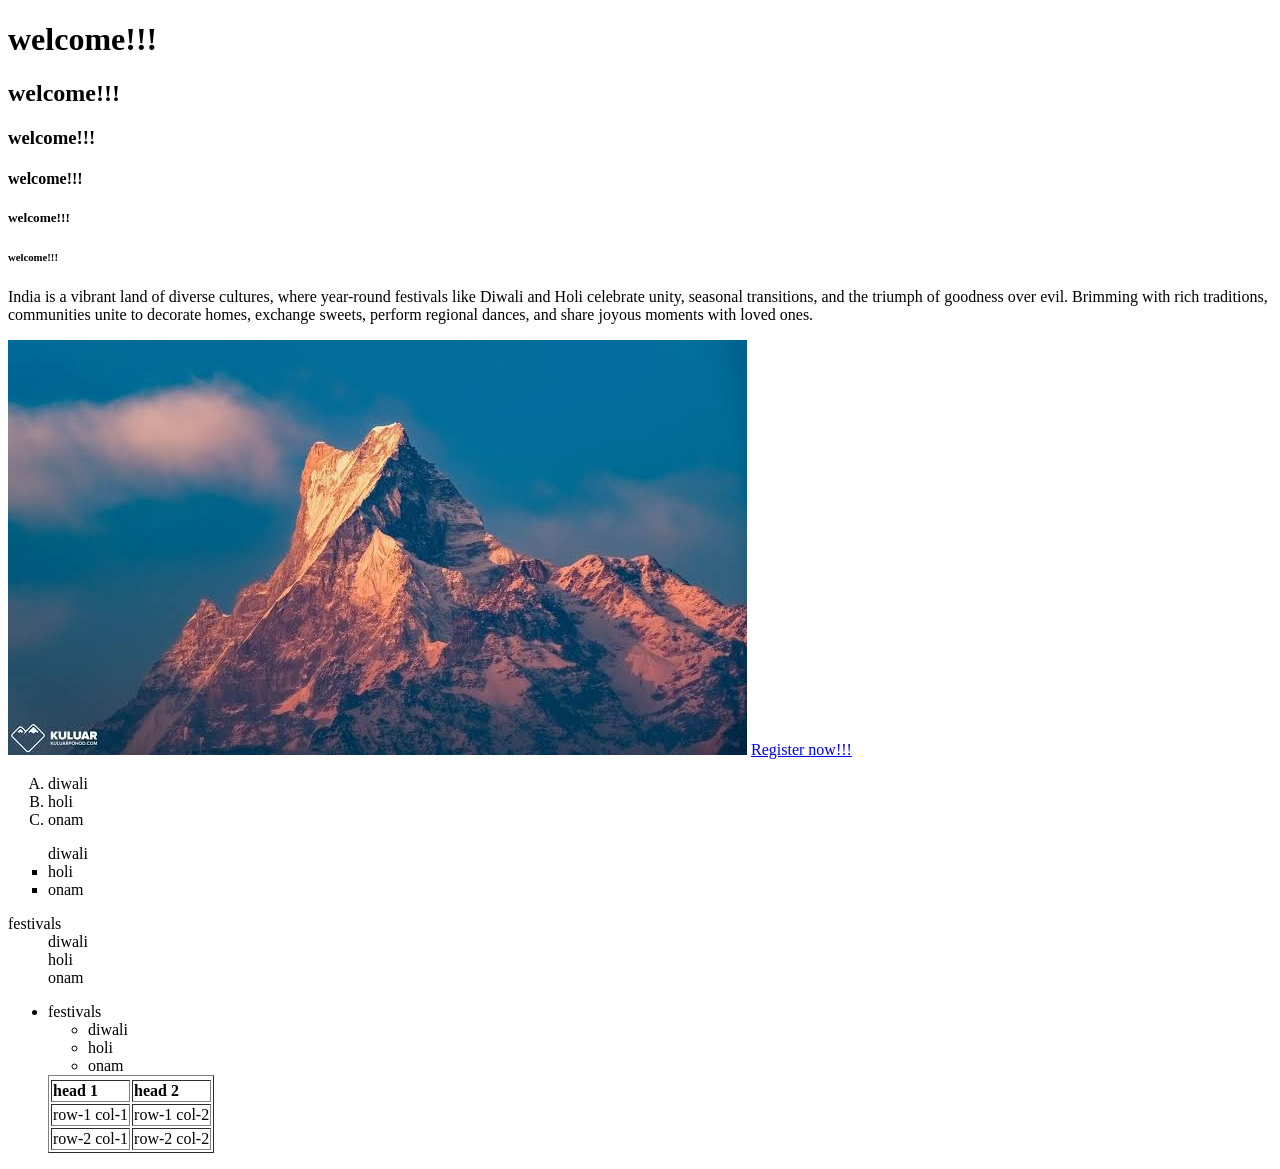
<file: index.html>
<!DOCTYPE html>
<html lang="en">
<head>
    <meta charset="UTF-8">
    <meta name="viewport" content="width=device-width, initial-scale=1.0">
    <title>intro to HTML</title>
</head>
<body><welcome></welcome>
<!-- heading types -->
<h1>welcome!!!</h1>
<h2>welcome!!!</h2>
<h3>welcome!!!</h3>
<h4>welcome!!!</h4>
<h5>welcome!!!</h5>
<h6>welcome!!!</h6>
<!-- paragraph typing -->

<p>India is a vibrant land of diverse cultures, where year-round festivals like Diwali and Holi celebrate unity, seasonal transitions, and the triumph of goodness over evil. Brimming with rich traditions, communities unite to decorate homes, exchange sweets, perform regional dances, and share joyous moments with loved ones.

</p>
<!-- image insertion -->
<img src="images/mountain.jpg" alt="Mountain">

<!-- paired tag -->
<a href="register.html" target="_blank">
    Register now!!!</a>
    <!--ordered list  -->
    <ol type="A">
<li>diwali</li>
<li>holi</li>
<li>onam</li> 
</ol>
<!-- unordered list -->

<ul type="square"   
<li>diwali</li>
<li>holi</li>
<li>onam</li> 
</ul>

<dl> 
   <dt>festivals</dt> 
   <dd>diwali</dd>
   <dd>holi</dd>
   <dd>onam</dd>
</dl>
<ul>
    <li>festivals
        <ul>
        <li>diwali</li>
        <li>holi</li>
        <li>onam</li>
    </li>

</ul>
<!-- table insertion  row column-->
 <table border="1">
    <tr>
        <tr>
            <th> head 1</th>
            <th> head 2</th>
        </tr>
        <td>row-1 col-1</td>
         <td>row-1 col-2</td>
    </tr>
    <tr>
        <td>row-2 col-1</td>
        <td>row-2 col-2</td>
    </tr>
    
</table>
<!-- semantic tags -->
</file>
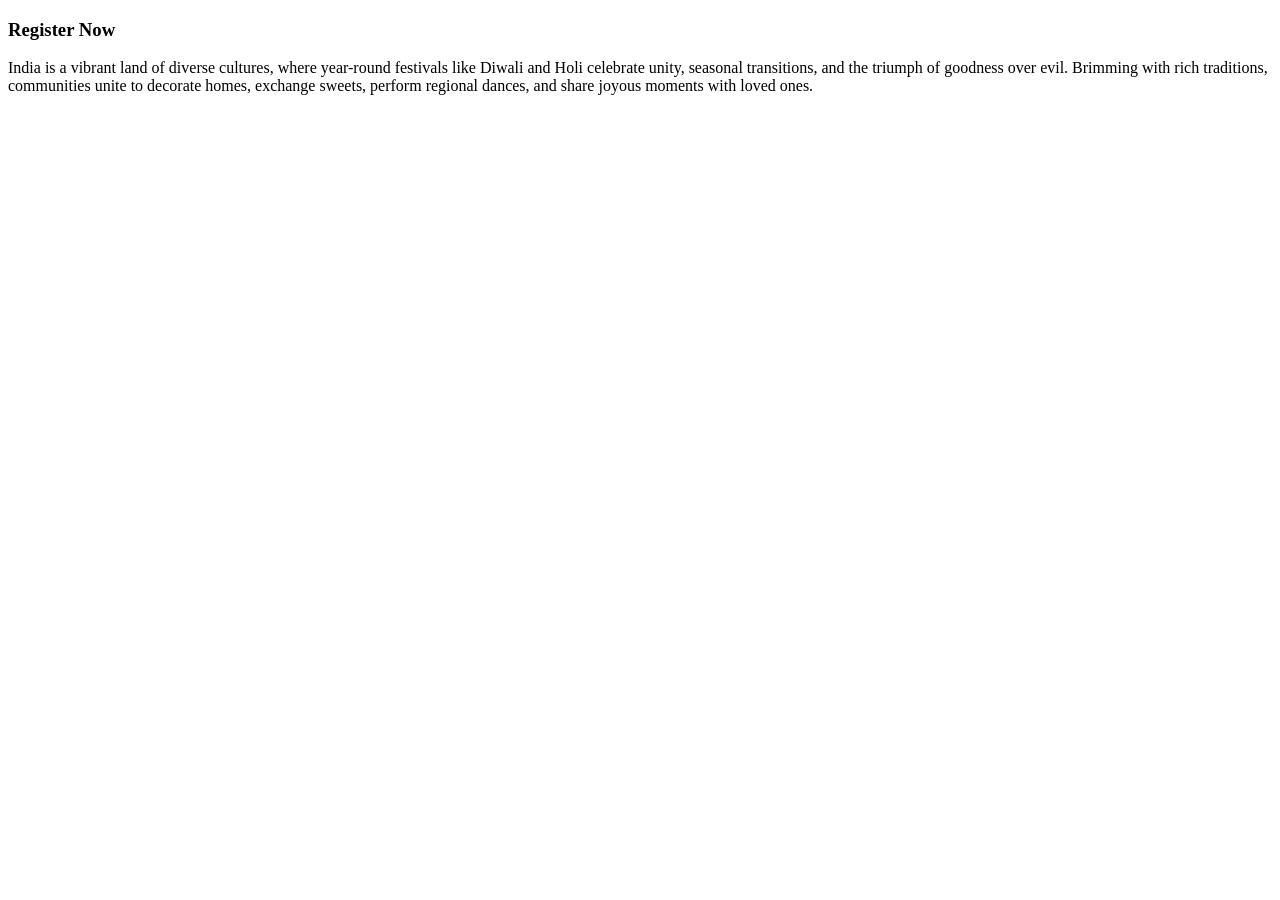
<file: register.html>
<!DOCTYPE html>
<html lang="en">
<head>
    <meta charset="UTF-8">
    <meta name="viewport" content="width=device-width, initial-scale=1.0">
    <title>REGISTER NOW</title>
</head>
<body>
    <h3>Register Now</h3>

<p>India is a vibrant land of diverse cultures, where year-round festivals like Diwali and Holi celebrate unity, seasonal transitions, and the triumph of goodness over evil. Brimming with rich traditions, communities unite to decorate homes, exchange sweets, perform regional dances, and share joyous moments with loved ones.

</p>
</file>
